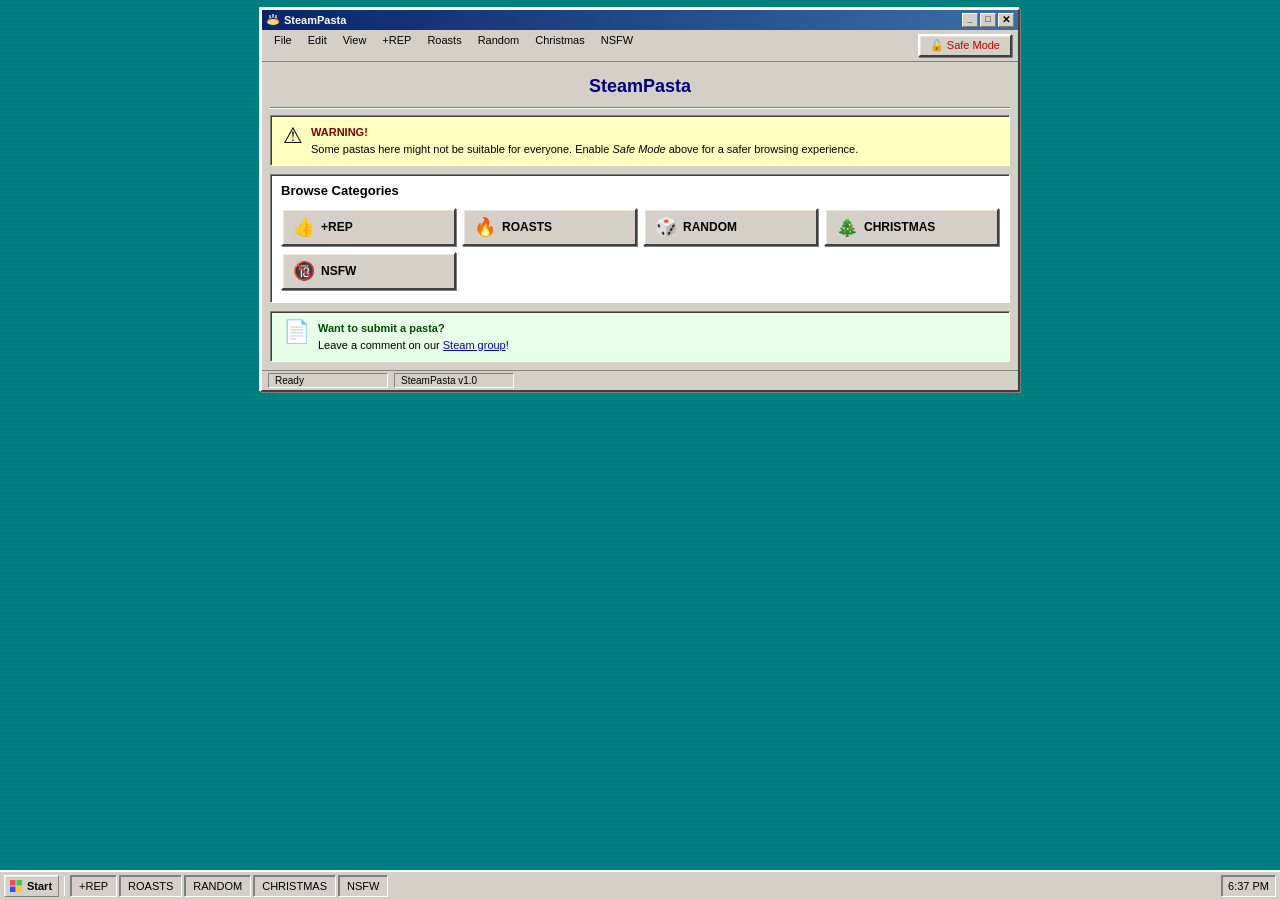
<file: index.html>
<!DOCTYPE html>
<html lang="en">
<head>
    <meta charset="UTF-8">
    <meta name="viewport" content="width=device-width, initial-scale=1.0">
    <link rel="stylesheet" href="style.css">
    <title>SteamPasta</title>
</head>
<body>

<!-- ═══════════════════════════════════════
     MAIN WINDOW
════════════════════════════════════════ -->
<div id="main-window">

    <!-- Window chrome -->
    <div class="window">

        <!-- Title bar -->
        <div class="title-bar">
            <span class="title-bar-text">
                <!-- Inline SVG "pasta bowl" icon -->
                <svg class="title-bar-icon" viewBox="0 0 14 14" fill="none" xmlns="http://www.w3.org/2000/svg">
                    <ellipse cx="7" cy="9" rx="6" ry="3" fill="#ffd080"/>
                    <path d="M1 9 Q2 5 7 4 Q12 5 13 9" stroke="#c08020" stroke-width="1" fill="none"/>
                    <line x1="4" y1="2" x2="4" y2="5" stroke="#ffffff" stroke-width="1.2"/>
                    <line x1="7" y1="1" x2="7" y2="4" stroke="#ffffff" stroke-width="1.2"/>
                    <line x1="10" y1="2" x2="10" y2="5" stroke="#ffffff" stroke-width="1.2"/>
                </svg>
                SteamPasta
            </span>
            <div class="title-bar-controls">
                <div class="tb-btn" title="Minimize">_</div>
                <div class="tb-btn" title="Maximize">&#9633;</div>
                <div class="tb-btn" title="Close" style="font-size:10px;">&#10005;</div>
            </div>
        </div>

        <!-- Menu bar -->
        <div class="menu-bar">
            <span class="menu-item">File</span>
            <span class="menu-item">Edit</span>
            <span class="menu-item">View</span>
            <a href="/pastas.html?category=%2BREP"  class="menu-item">+REP</a>
            <a href="/pastas.html?category=ROASTS"  class="menu-item">Roasts</a>
            <a href="/pastas.html?category=RANDOM"  class="menu-item">Random</a>
            <a href="/pastas.html?category=CHRISTMAS" class="menu-item">Christmas</a>
            <a href="/pastas.html?category=NSFW" id="nsfw1" class="menu-item">NSFW</a>
            <span class="menu-item" style="margin-left:auto; display:flex; gap:4px; padding-right:2px;">
                <button id="smOn"  style="color:#cc0000;" onclick="safeModeOn()">&#128275; Safe Mode</button>
                <button id="smOff" style="color:#006600;" onclick="safeModeOff()">&#128274; Safe Mode</button>
            </span>
        </div>

        <!-- Window body -->
        <div class="window-body">

            <!-- H1 -->
            <h1>SteamPasta</h1>
            <div class="win-sep"></div>

            <!-- Warning notice -->
            <div class="box-warning">
                <span class="warn-icon">&#9888;</span>
                <p>
                    <strong>WARNING!</strong><br>
                    Some pastas here might not be suitable for everyone.
                    Enable <em>Safe Mode</em> above for a safer browsing experience.
                </p>
            </div>

            <!-- Category buttons -->
            <div class="panel-sunken">
                <h2 style="margin-bottom:6px;">Browse Categories</h2>
                <div class="category-grid">

                    <a href="/pastas.html?category=%2BREP" class="category-btn">
                        <span class="category-icon">&#128077;</span>
                        +REP
                    </a>

                    <a href="/pastas.html?category=ROASTS" class="category-btn">
                        <span class="category-icon">&#128293;</span>
                        ROASTS
                    </a>

                    <a href="/pastas.html?category=RANDOM" class="category-btn">
                        <span class="category-icon">&#127922;</span>
                        RANDOM
                    </a>

                    <a href="/pastas.html?category=CHRISTMAS" class="category-btn">
                        <span class="category-icon">&#127876;</span>
                        CHRISTMAS
                    </a>

                    <a href="/pastas.html?category=NSFW" class="category-btn" id="nsfw2">
                        <span class="category-icon">&#128286;</span>
                        NSFW
                    </a>

                </div>
            </div>

            <!-- Submit box -->
            <div class="box-submit">
                <span class="submit-icon">&#128196;</span>
                <p>
                    <strong style="color:#004d00;">Want to submit a pasta?</strong><br>
                    Leave a comment on our
                    <a target="_blank" href="https://steamcommunity.com/groups/steampastalib">Steam group</a>!
                </p>
            </div>

        </div><!-- /window-body -->

        <!-- Status bar -->
        <div class="status-bar">
            <span class="status-item">Ready</span>
            <span class="status-item">SteamPasta v1.0</span>
        </div>

    </div><!-- /window -->

</div><!-- /main-window -->

<!-- ═══════════════════════════════════════
     TASKBAR
════════════════════════════════════════ -->
<div id="taskbar">
    <a href="/index.html" id="start-btn">
        <svg width="14" height="14" viewBox="0 0 14 14" xmlns="http://www.w3.org/2000/svg">
            <rect x="1" y="1" width="5.5" height="5.5" fill="#ff4444"/>
            <rect x="7.5" y="1" width="5.5" height="5.5" fill="#44cc44"/>
            <rect x="1" y="7.5" width="5.5" height="5.5" fill="#4444ff"/>
            <rect x="7.5" y="7.5" width="5.5" height="5.5" fill="#ffcc00"/>
        </svg>
        Start
    </a>
    <div class="taskbar-sep"></div>
    <a href="/pastas.html?category=%2BREP"   class="taskbar-btn">+REP</a>
    <a href="/pastas.html?category=ROASTS"   class="taskbar-btn">ROASTS</a>
    <a href="/pastas.html?category=RANDOM"   class="taskbar-btn">RANDOM</a>
    <a href="/pastas.html?category=CHRISTMAS" class="taskbar-btn">CHRISTMAS</a>
    <a href="/pastas.html?category=NSFW"     class="taskbar-btn">NSFW</a>
    <span id="taskbar-clock">12:00 PM</span>
</div>

<script src="scripts/safemode.js"></script>
<script>
    // Live clock in taskbar
    function updateClock() {
        const now = new Date();
        let h = now.getHours(), m = now.getMinutes();
        const ampm = h >= 12 ? 'PM' : 'AM';
        h = h % 12 || 12;
        document.getElementById('taskbar-clock').textContent =
            h + ':' + String(m).padStart(2, '0') + ' ' + ampm;
    }
    updateClock();
    setInterval(updateClock, 1000);
</script>

</body>
</html>
</file>
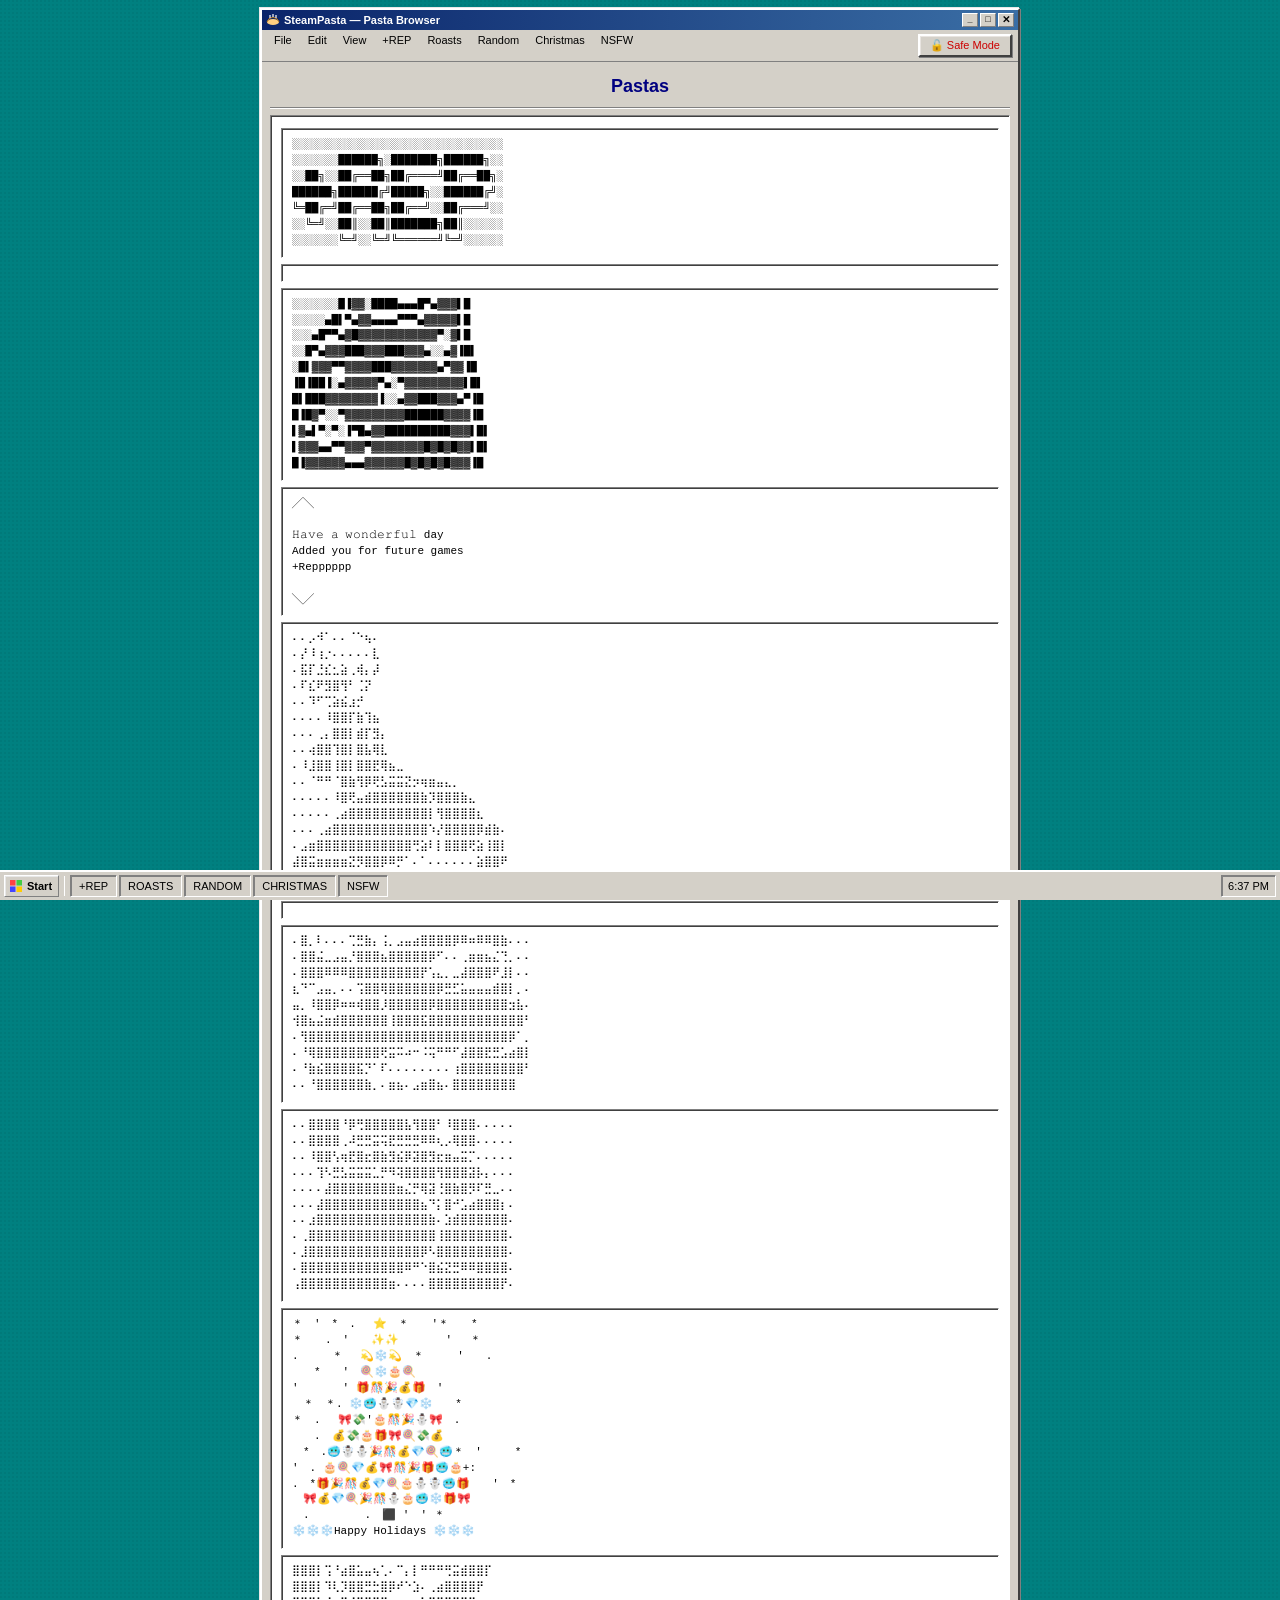
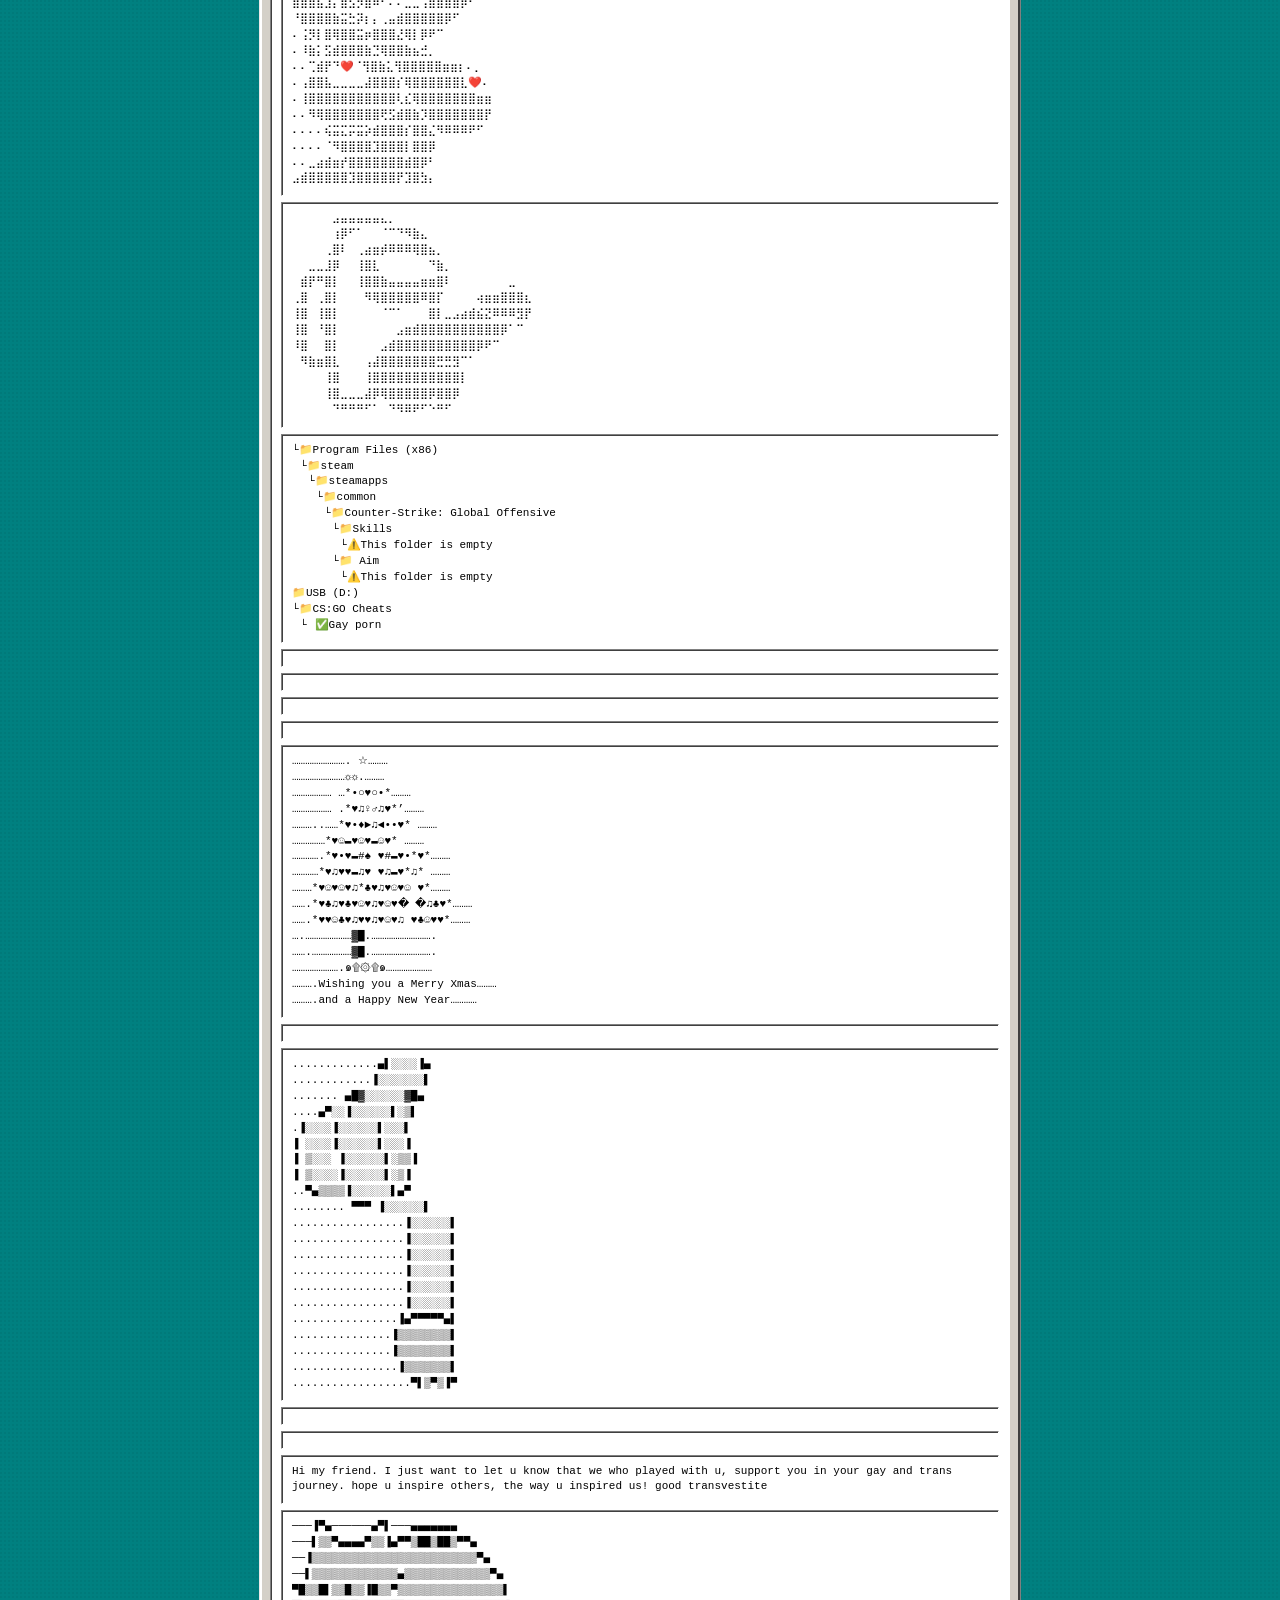
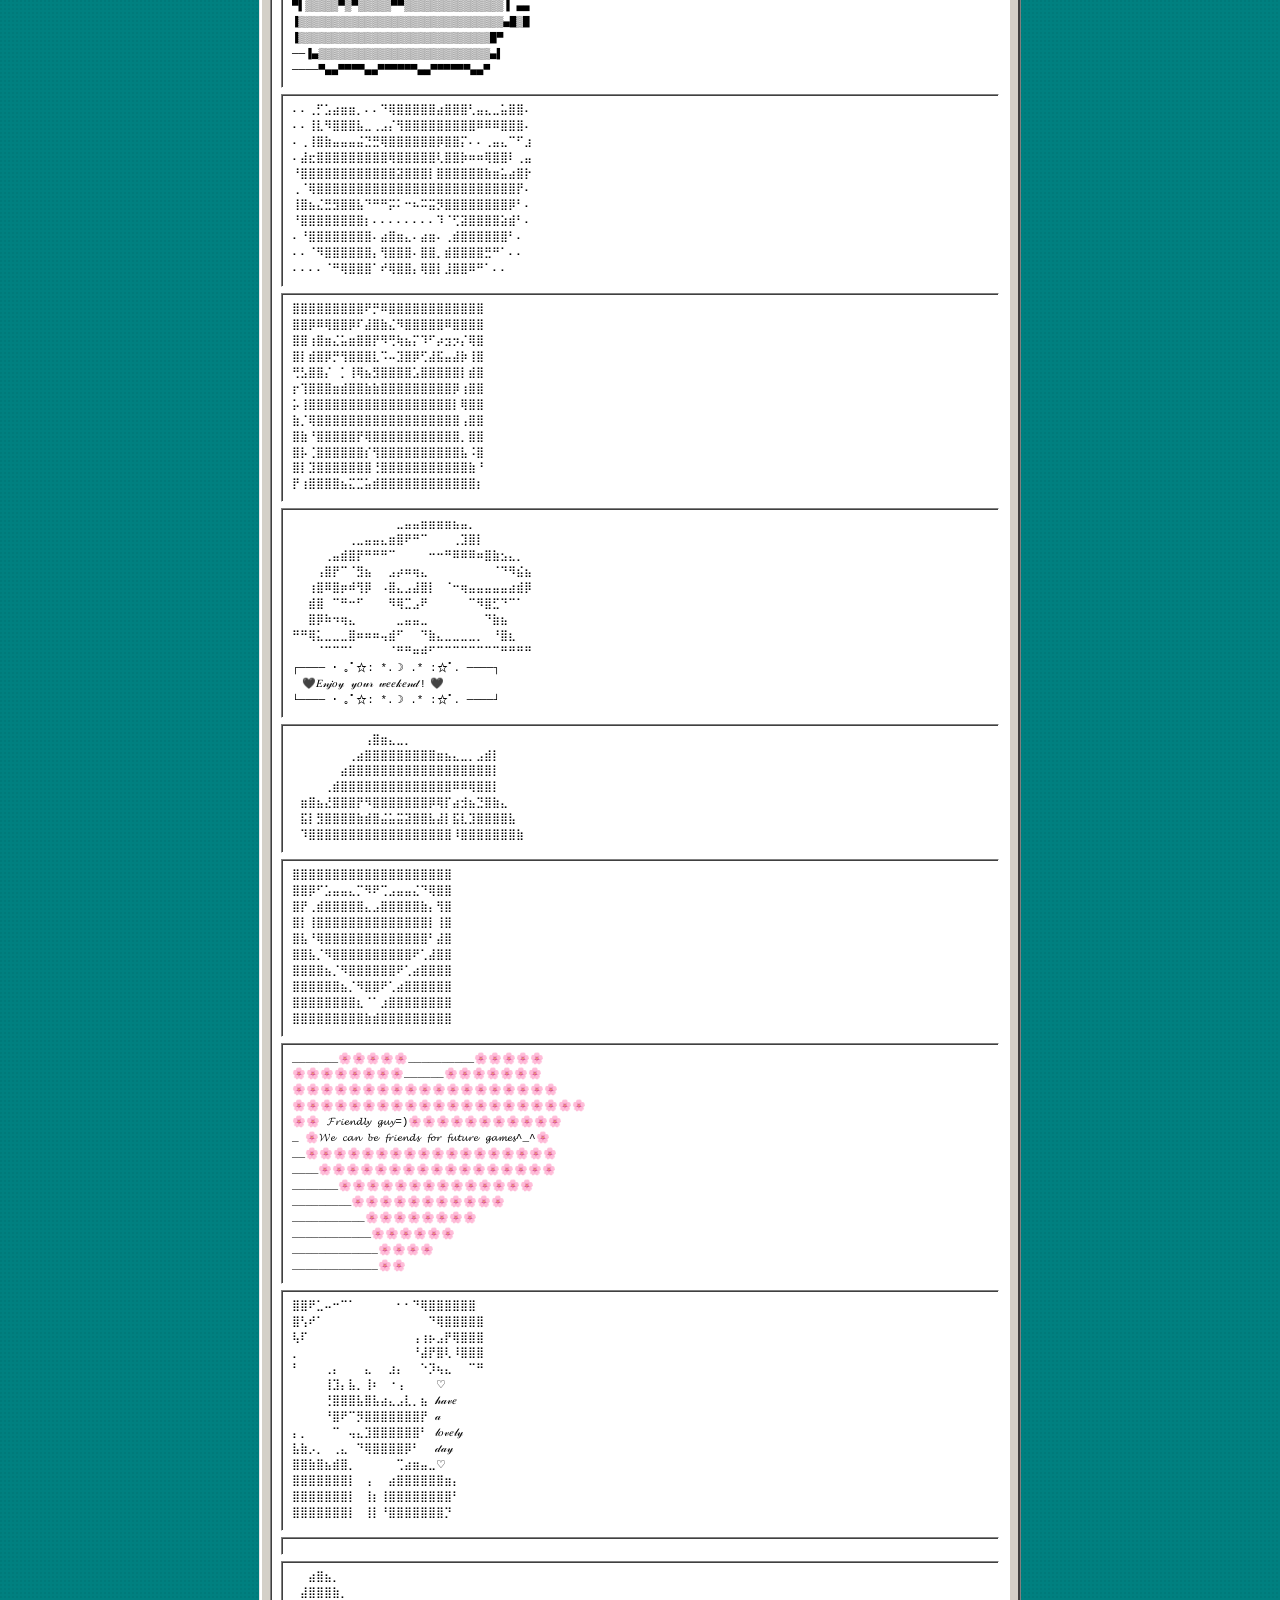
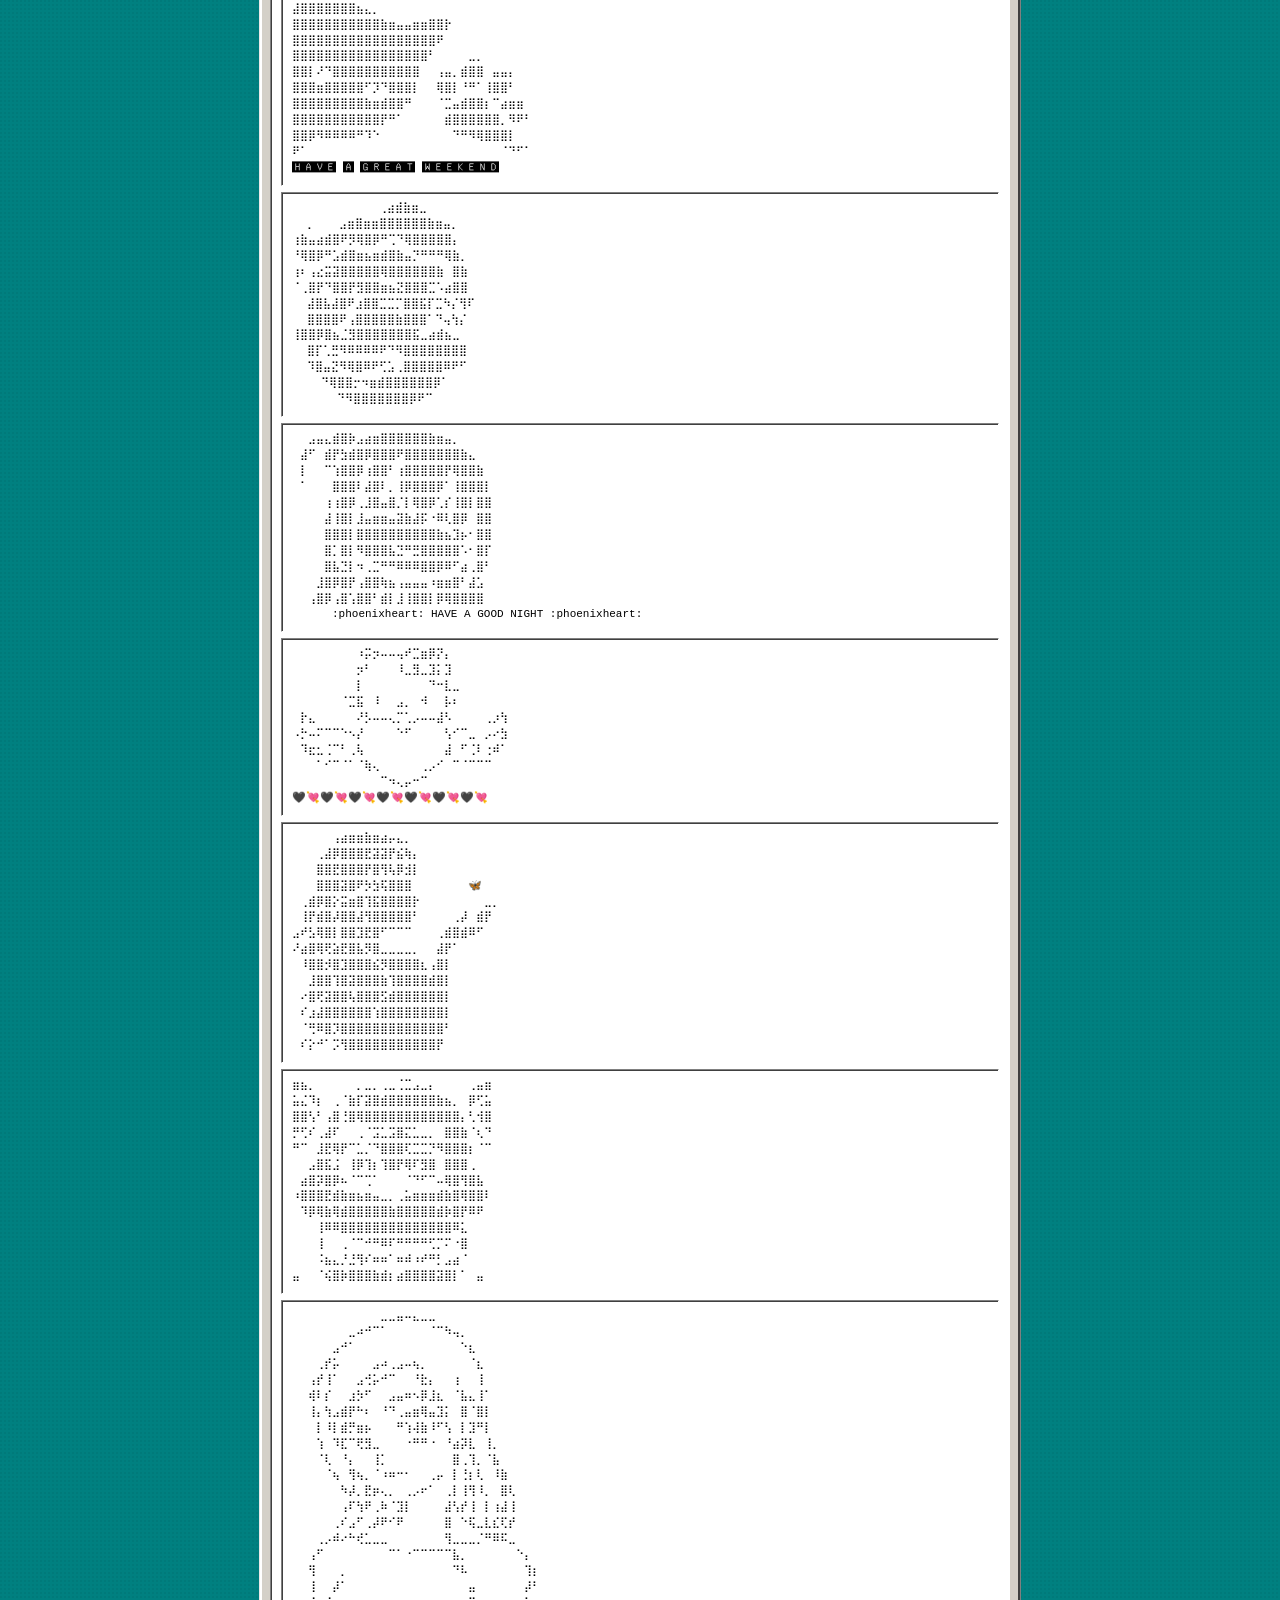
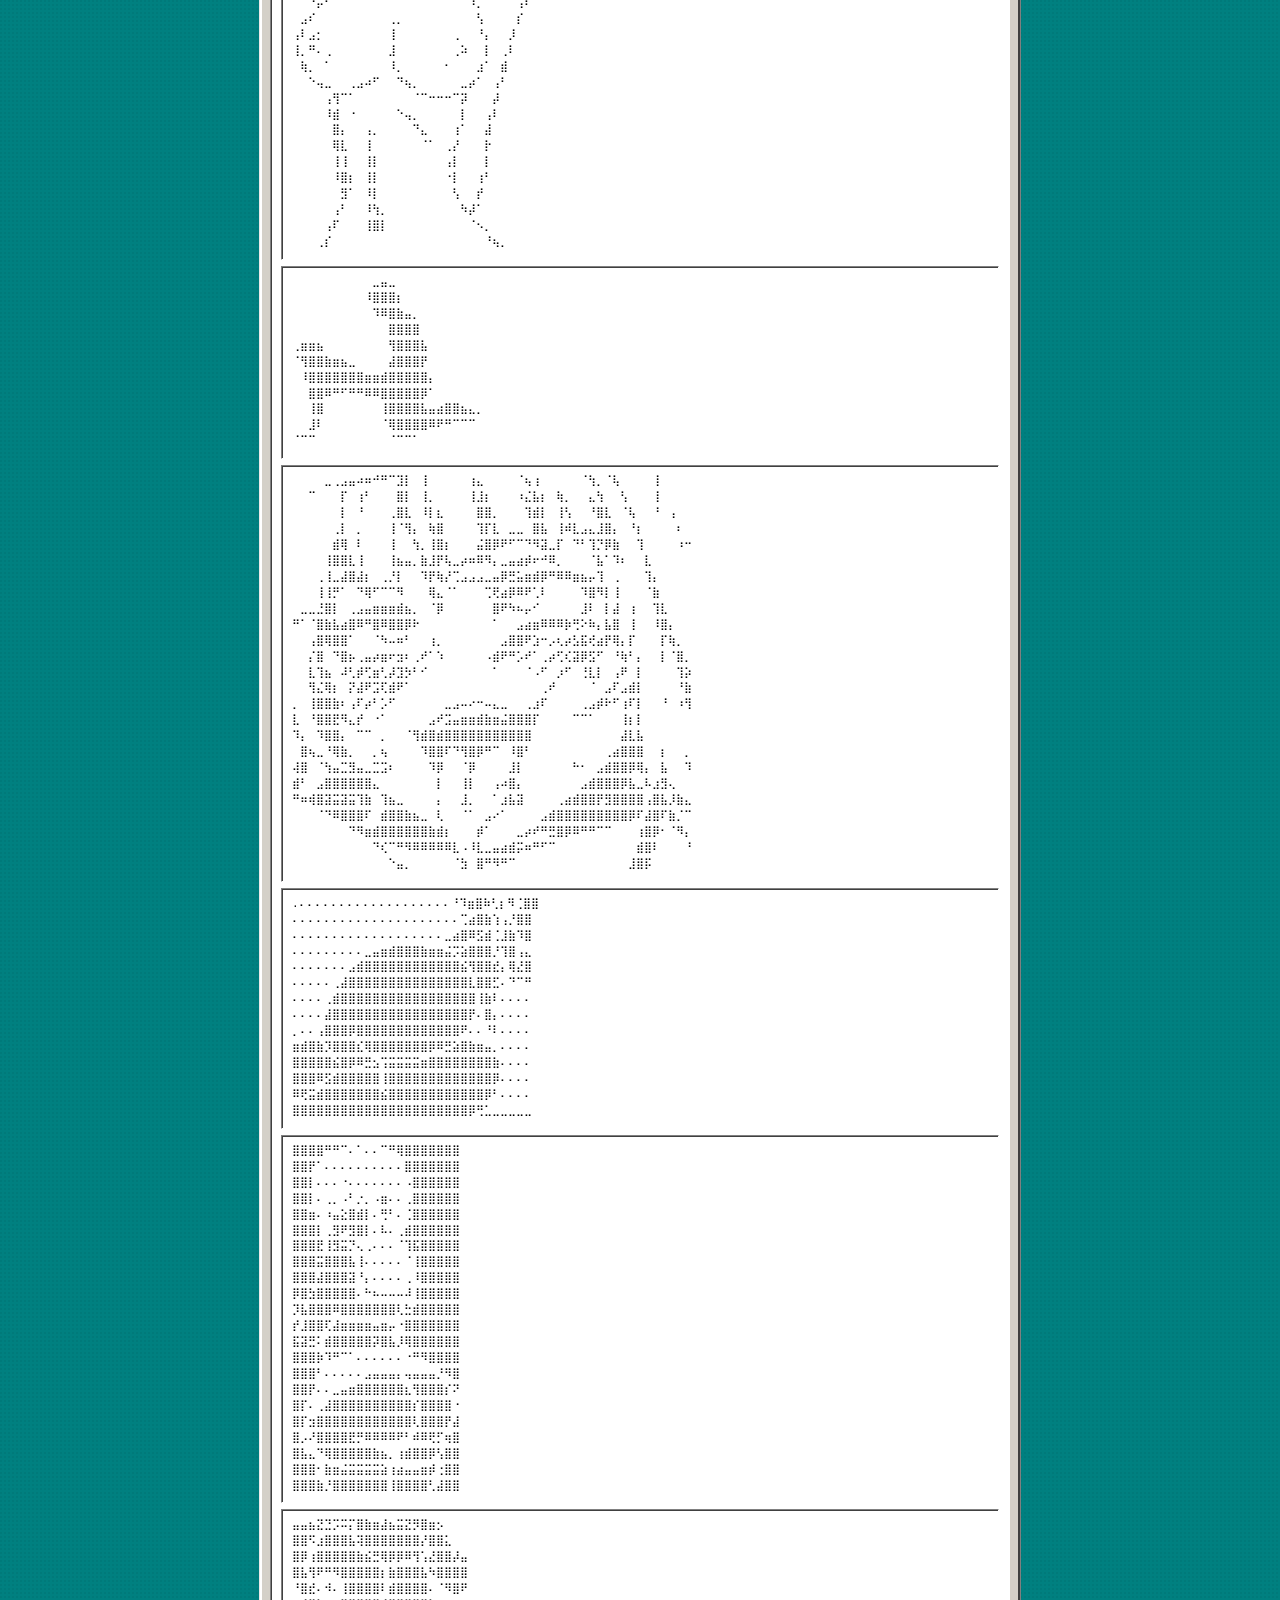
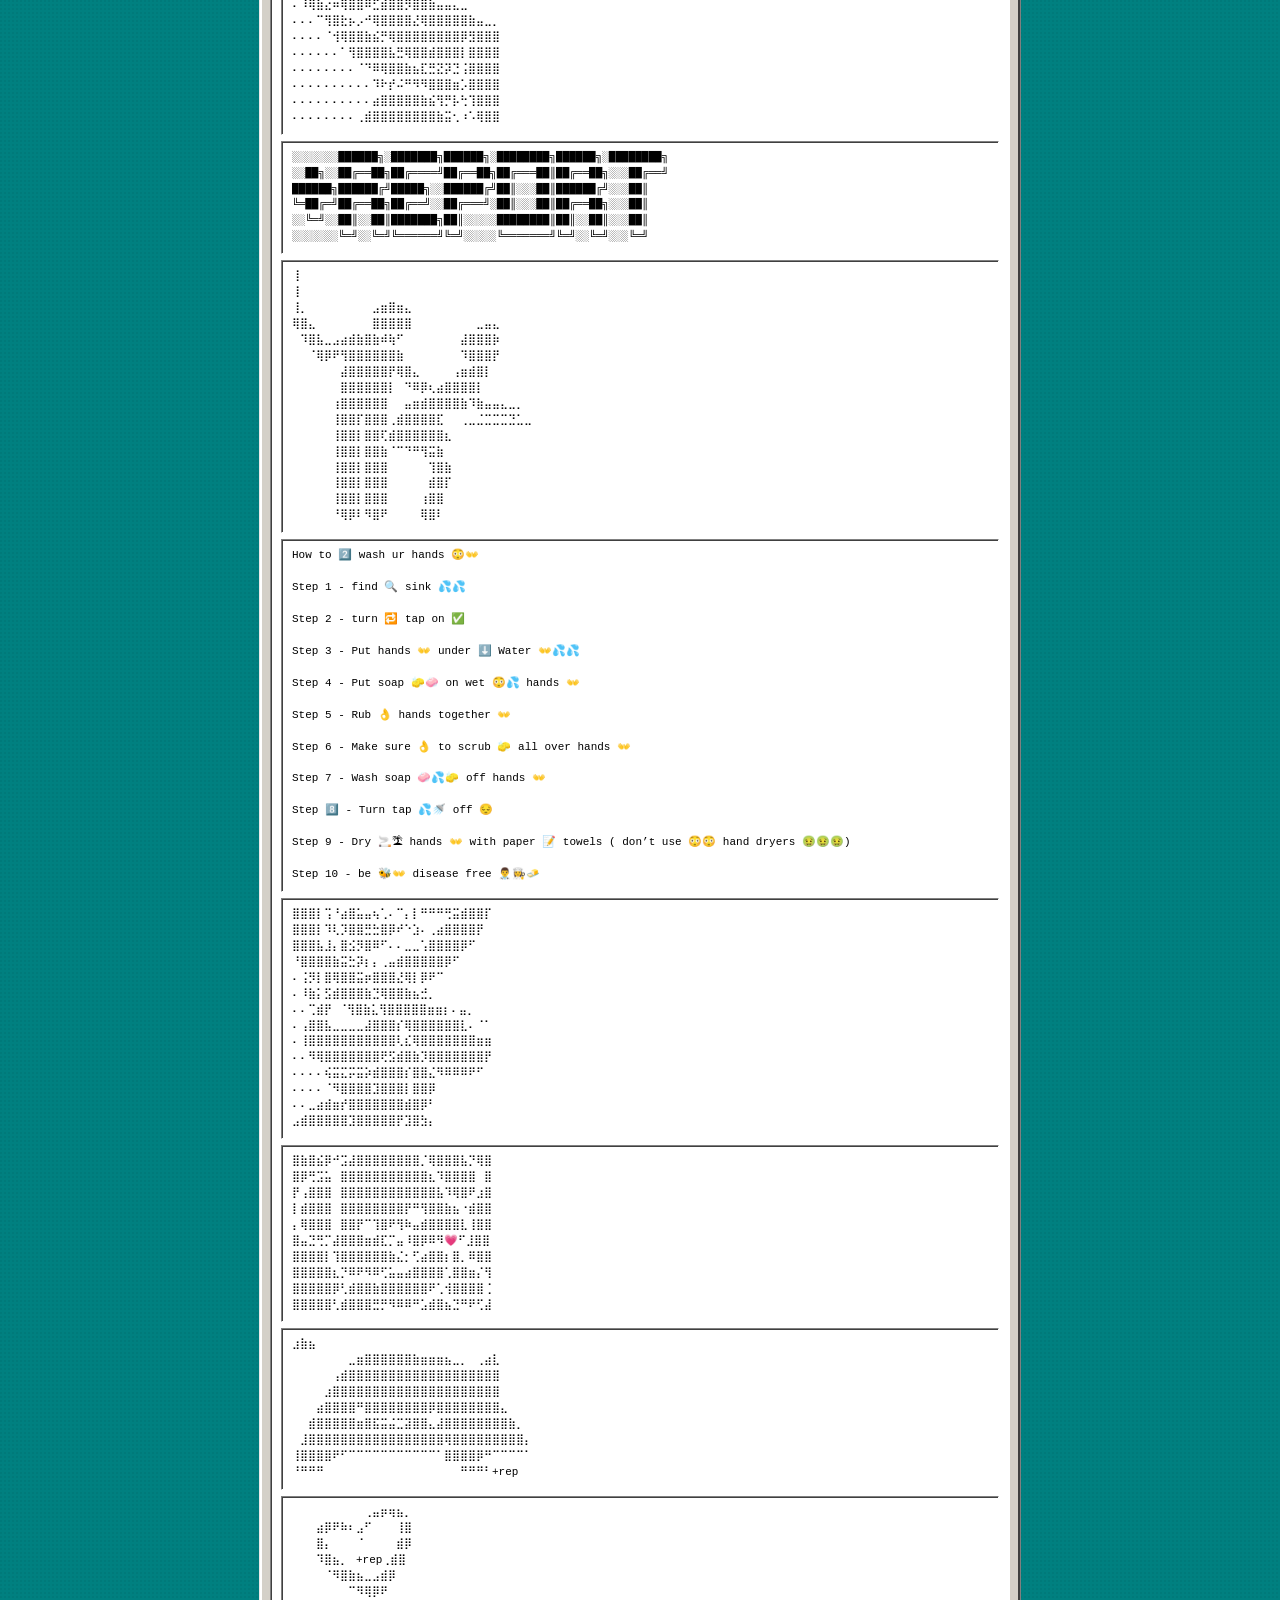
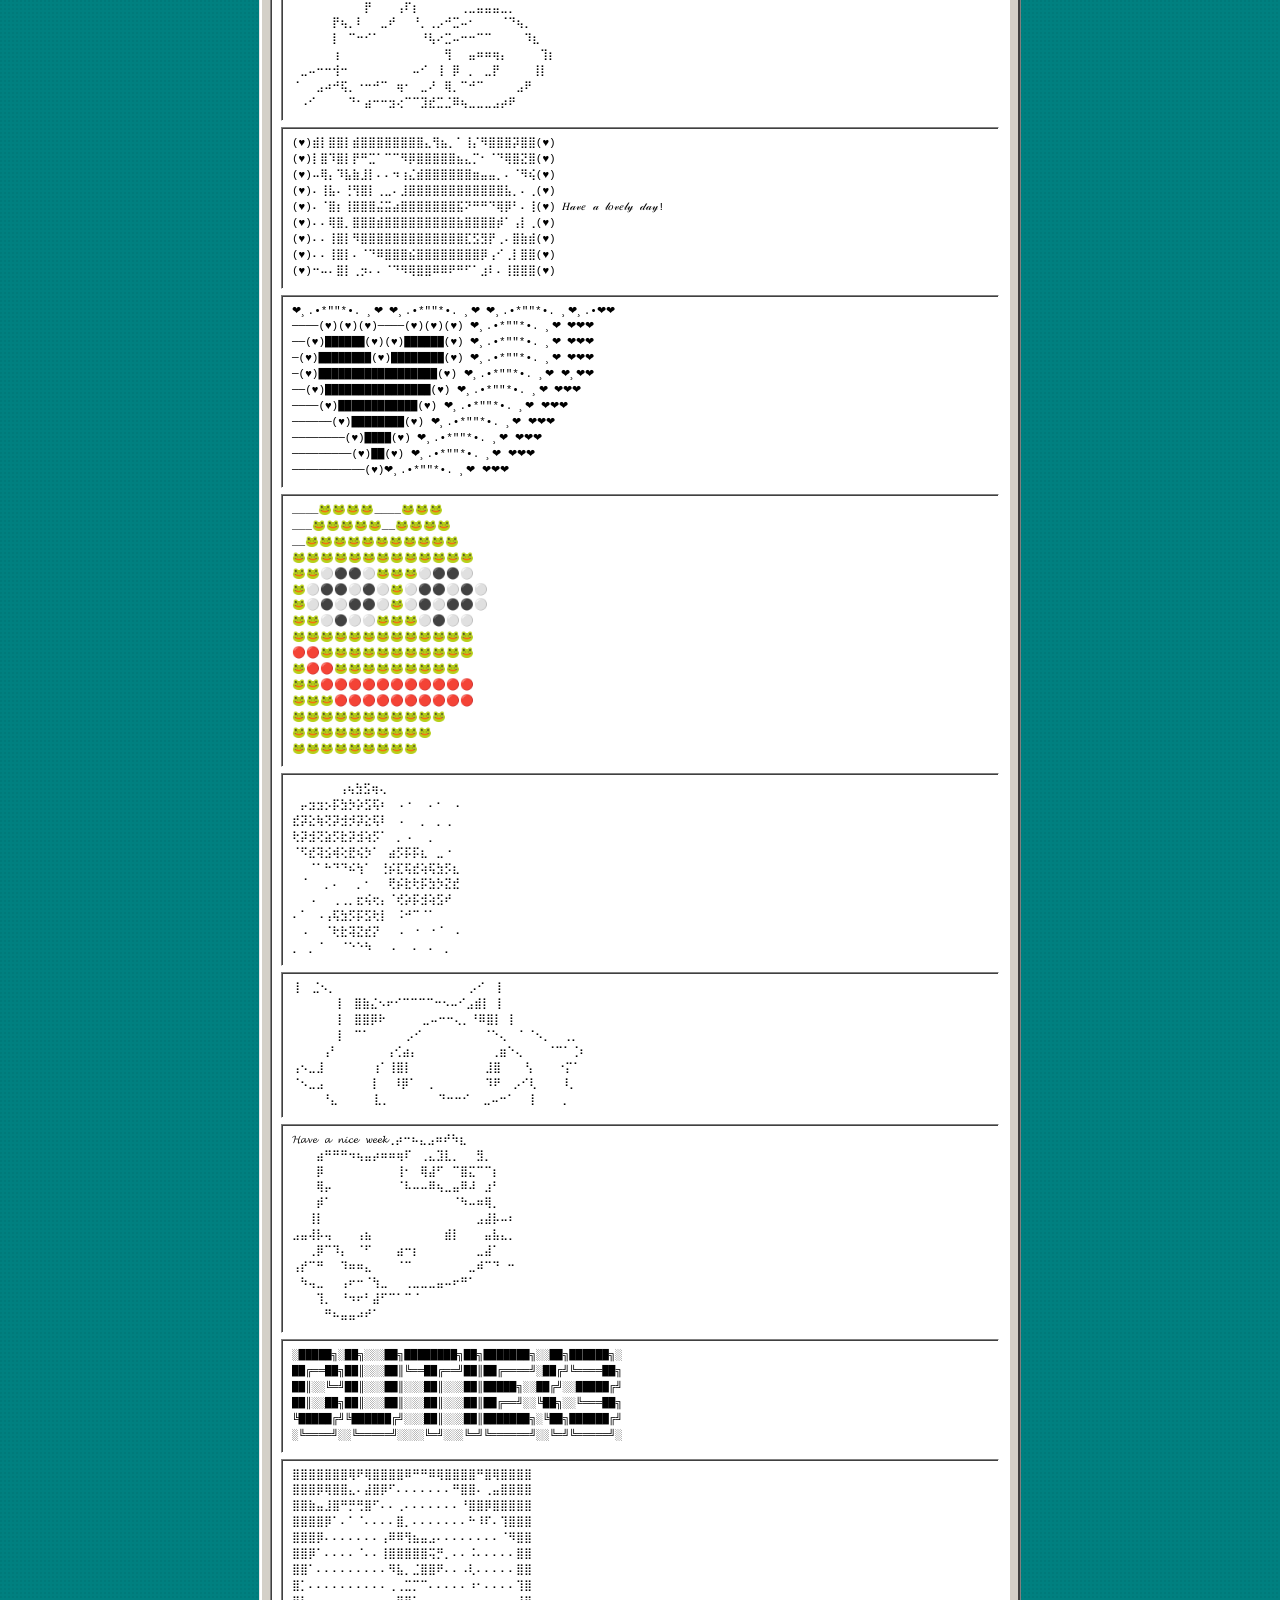
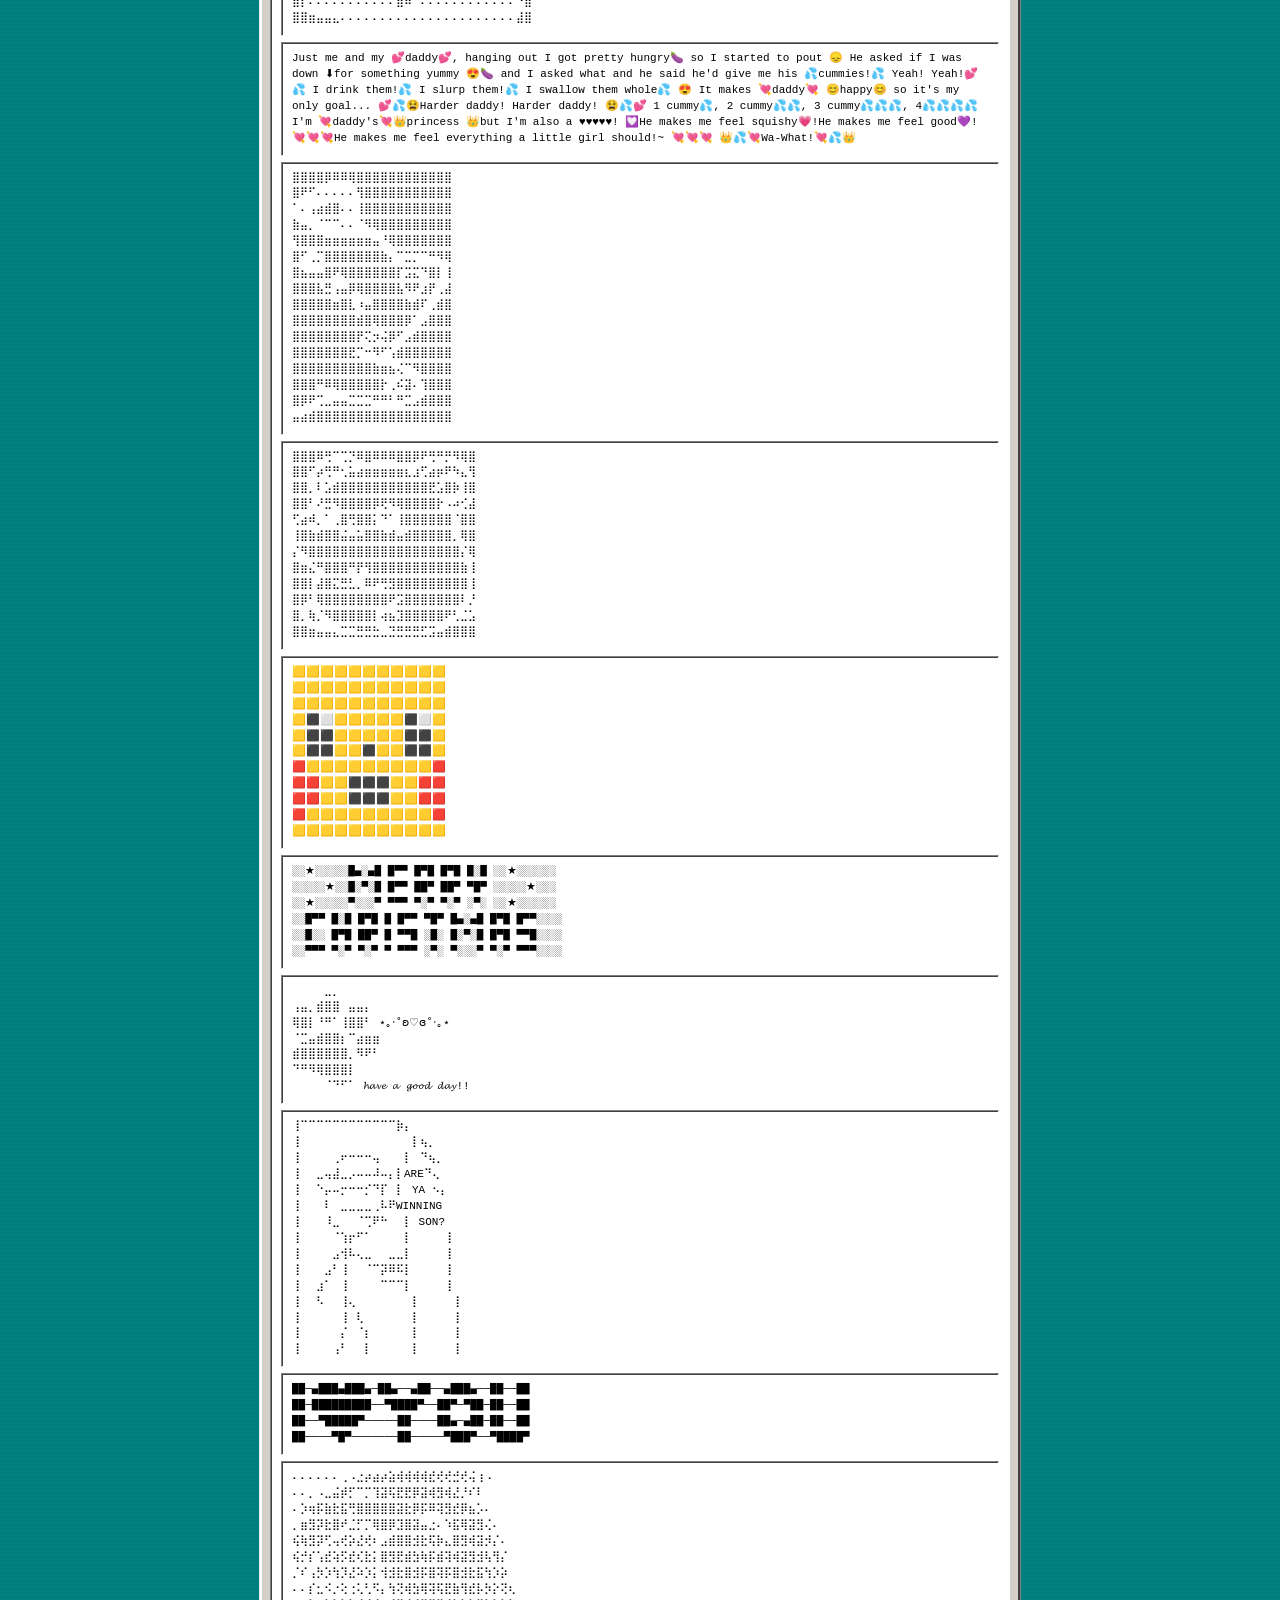
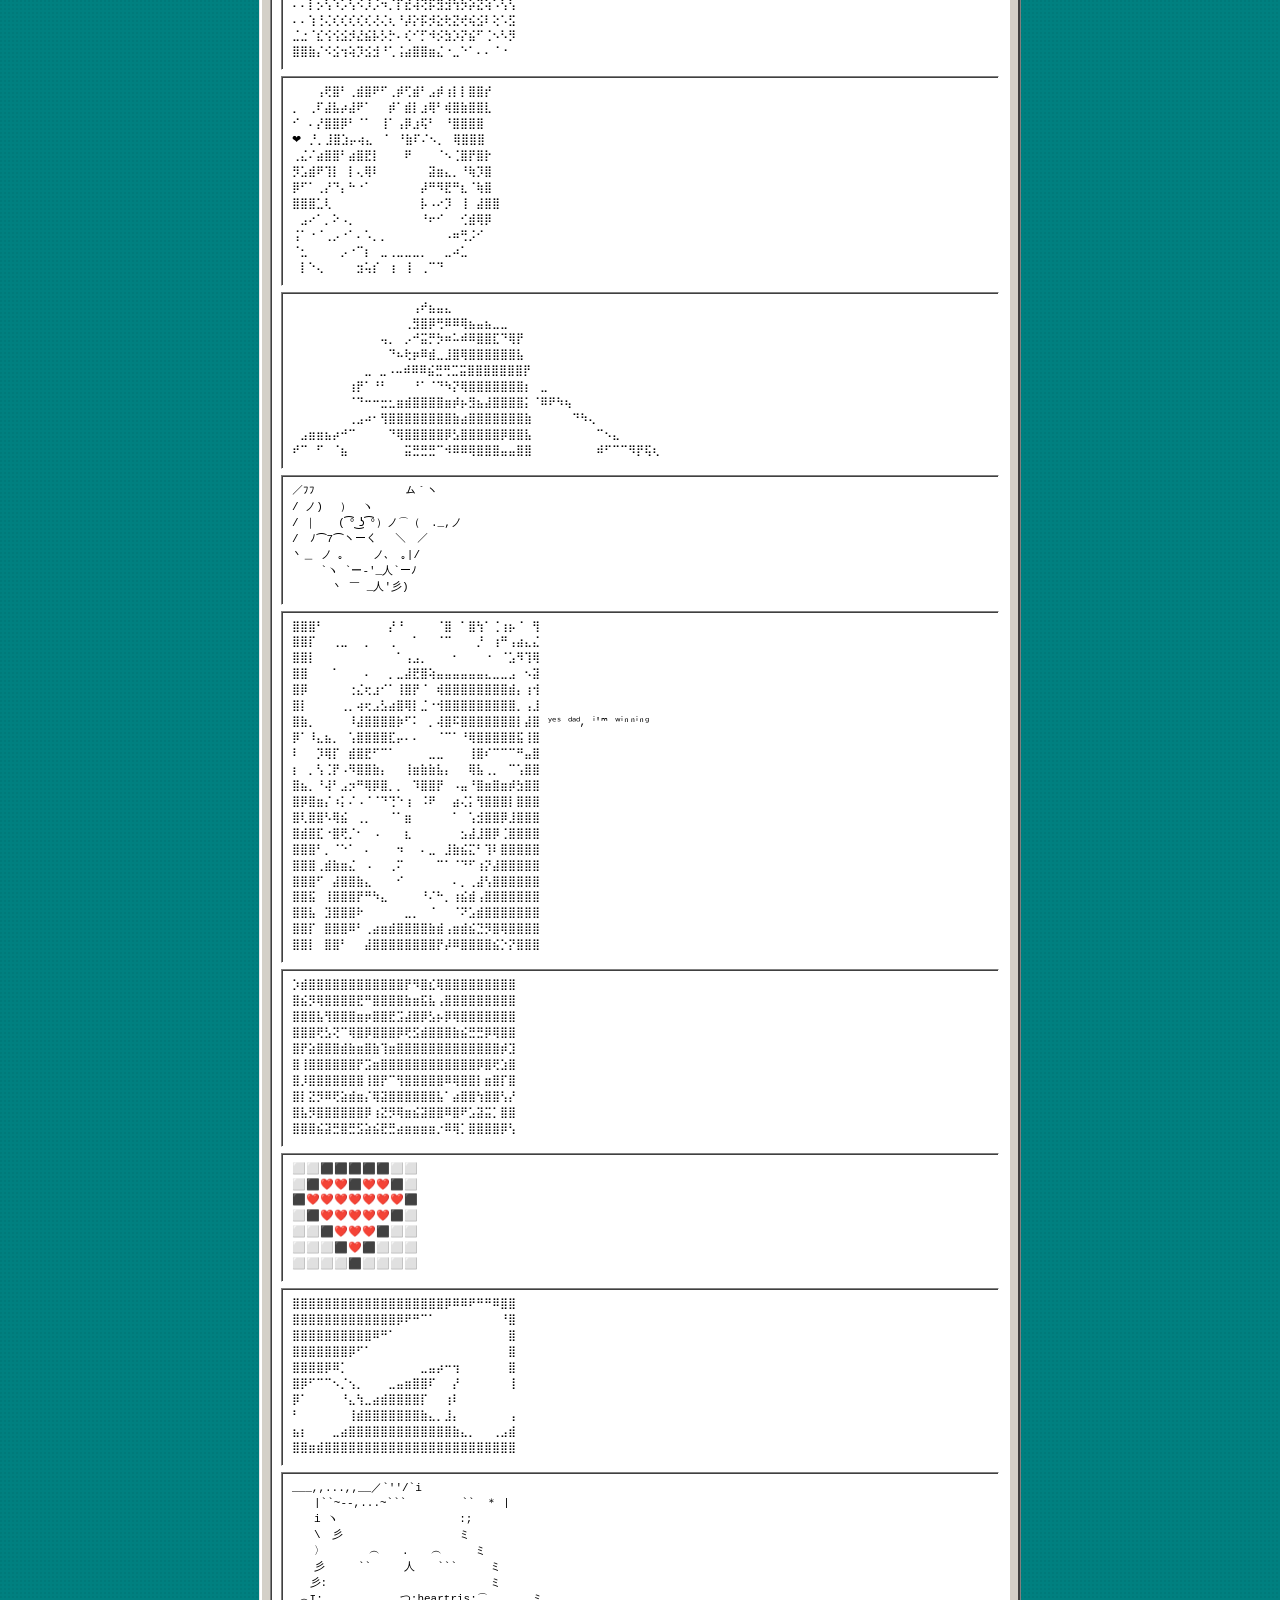
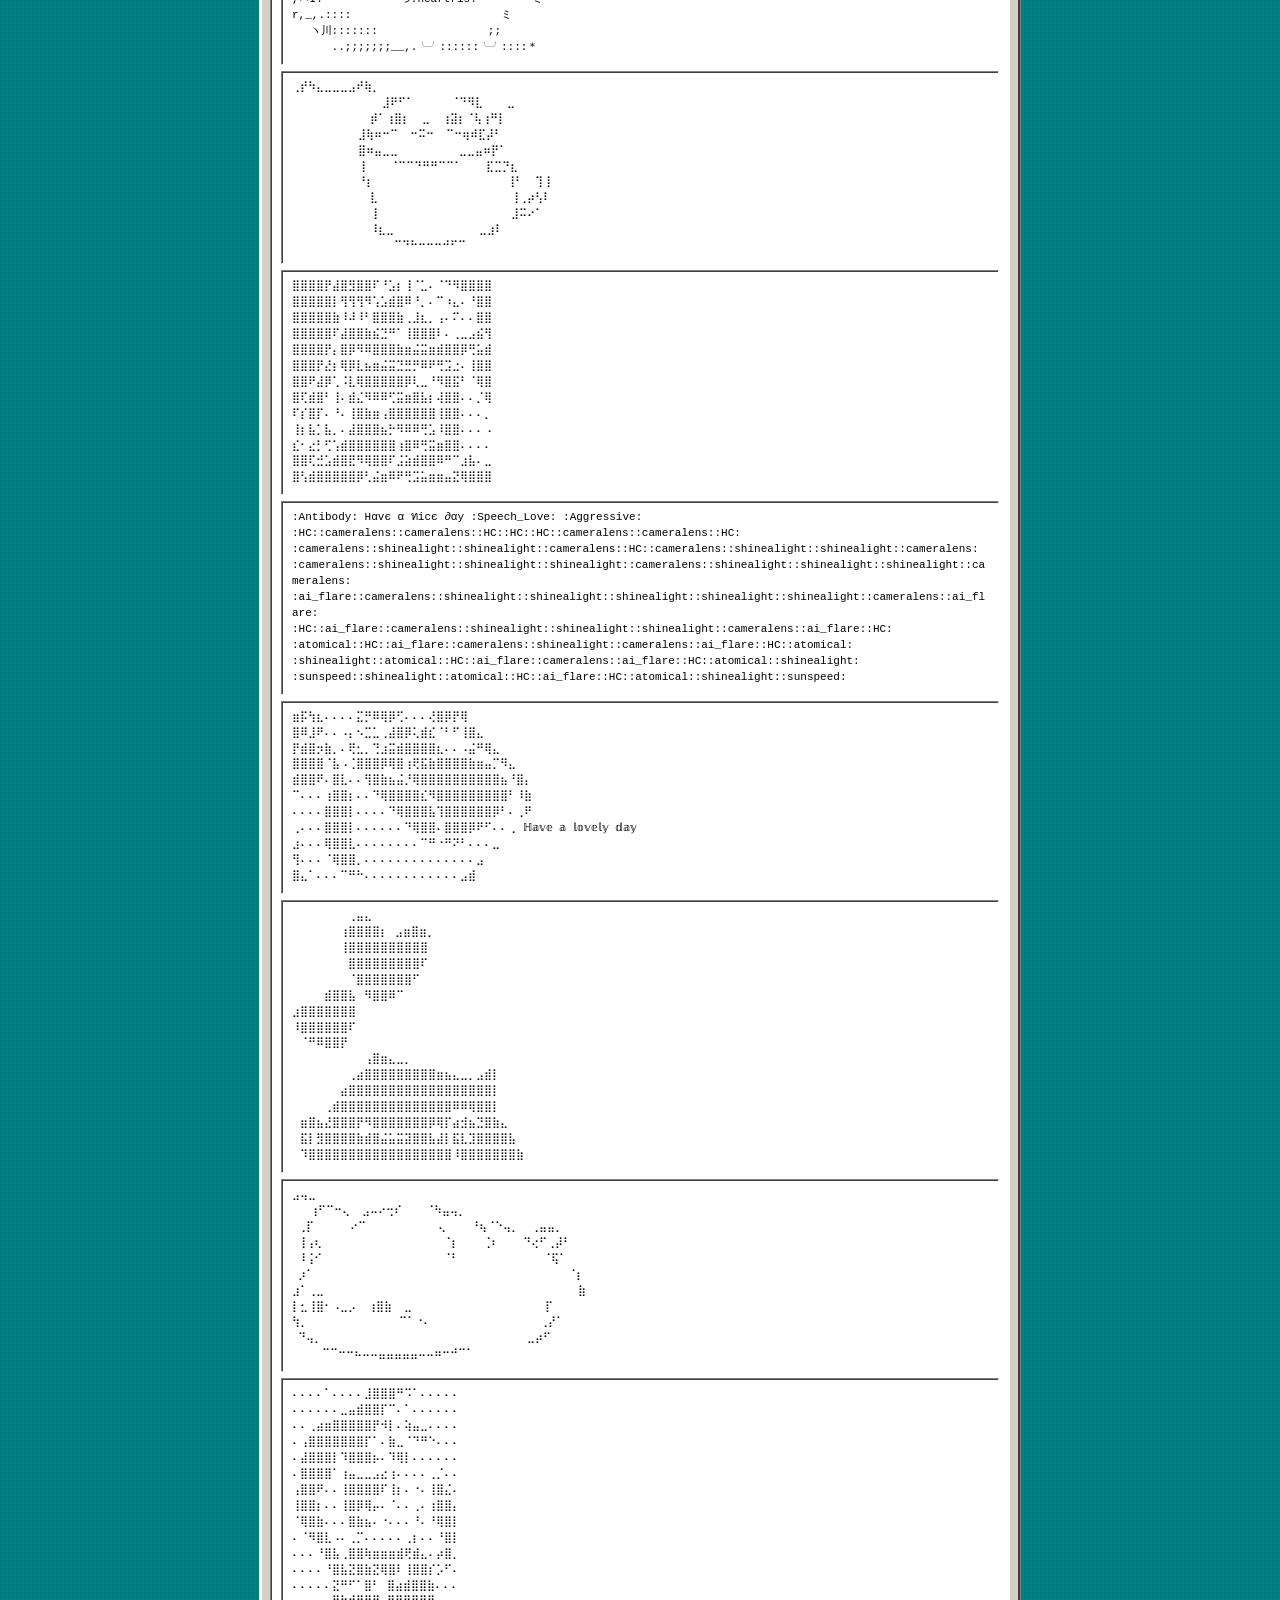
<file: pastas.html>
<!DOCTYPE html>
<html lang="en">
<head>
    <meta charset="UTF-8">
    <meta name="viewport" content="width=device-width, initial-scale=1.0">
    <link rel="stylesheet" href="style.css">
    <title>SteamPasta</title>
</head>
<body>

<!-- ═══════════════════════════════════════
     MAIN WINDOW
════════════════════════════════════════ -->
<div id="main-window">

    <div class="window">

        <!-- Title bar -->
        <div class="title-bar">
            <span class="title-bar-text">
                <svg class="title-bar-icon" viewBox="0 0 14 14" fill="none" xmlns="http://www.w3.org/2000/svg">
                    <ellipse cx="7" cy="9" rx="6" ry="3" fill="#ffd080"/>
                    <path d="M1 9 Q2 5 7 4 Q12 5 13 9" stroke="#c08020" stroke-width="1" fill="none"/>
                    <line x1="4" y1="2" x2="4" y2="5" stroke="#ffffff" stroke-width="1.2"/>
                    <line x1="7" y1="1" x2="7" y2="4" stroke="#ffffff" stroke-width="1.2"/>
                    <line x1="10" y1="2" x2="10" y2="5" stroke="#ffffff" stroke-width="1.2"/>
                </svg>
                SteamPasta — Pasta Browser
            </span>
            <div class="title-bar-controls">
                <div class="tb-btn" title="Minimize">_</div>
                <div class="tb-btn" title="Maximize">&#9633;</div>
                <a href="/index.html" class="tb-btn" title="Close" style="font-size:10px; text-decoration:none; color:#000;">&#10005;</a>
            </div>
        </div>

        <!-- Menu bar -->
        <div class="menu-bar">
            <span class="menu-item">File</span>
            <span class="menu-item">Edit</span>
            <span class="menu-item">View</span>
            <a href="/pastas.html?category=%2BREP"    class="menu-item">+REP</a>
            <a href="/pastas.html?category=ROASTS"    class="menu-item">Roasts</a>
            <a href="/pastas.html?category=RANDOM"    class="menu-item">Random</a>
            <a href="/pastas.html?category=CHRISTMAS" class="menu-item">Christmas</a>
            <a href="/pastas.html?category=NSFW" id="nsfw1" class="menu-item">NSFW</a>
            <span class="menu-item" style="margin-left:auto; display:flex; gap:4px; padding-right:2px;">
                <button id="smOn"  style="color:#cc0000;" onclick="safeModeOn()">&#128275; Safe Mode</button>
                <button id="smOff" style="color:#006600;" onclick="safeModeOff()">&#128274; Safe Mode</button>
            </span>
        </div>

        <!-- Window body -->
        <div class="window-body">
            <h1 id="page-title">Pastas</h1>
            <div class="win-sep"></div>

            <!-- Pasta list -->
            <div class="panel-sunken">
                <div id="container"></div>
            </div>

        </div>

        <!-- Status bar -->
        <div class="status-bar">
            <span class="status-item" id="status-text">Loading pastas...</span>
            <span class="status-item">SteamPasta v1.0</span>
        </div>

    </div><!-- /window -->

</div><!-- /main-window -->

<!-- ═══════════════════════════════════════
     TASKBAR
════════════════════════════════════════ -->
<div id="taskbar">
    <a href="/index.html" id="start-btn">
        <svg width="14" height="14" viewBox="0 0 14 14" xmlns="http://www.w3.org/2000/svg">
            <rect x="1" y="1" width="5.5" height="5.5" fill="#ff4444"/>
            <rect x="7.5" y="1" width="5.5" height="5.5" fill="#44cc44"/>
            <rect x="1" y="7.5" width="5.5" height="5.5" fill="#4444ff"/>
            <rect x="7.5" y="7.5" width="5.5" height="5.5" fill="#ffcc00"/>
        </svg>
        Start
    </a>
    <div class="taskbar-sep"></div>
    <a href="/pastas.html?category=%2BREP"   class="taskbar-btn">+REP</a>
    <a href="/pastas.html?category=ROASTS"   class="taskbar-btn">ROASTS</a>
    <a href="/pastas.html?category=RANDOM"   class="taskbar-btn">RANDOM</a>
    <a href="/pastas.html?category=CHRISTMAS" class="taskbar-btn">CHRISTMAS</a>
    <a href="/pastas.html?category=NSFW"     class="taskbar-btn">NSFW</a>
    <span id="taskbar-clock">12:00 PM</span>
</div>

<script src="scripts/safemode.js"></script>
<script src="app.js"></script>
<script>
    // Set page title from category param
    const _params = new URLSearchParams(window.location.search);
    const _cat = _params.get('category');
    if (_cat) {
        document.getElementById('page-title').textContent = decodeURIComponent(_cat) + ' Pastas';
        document.title = 'SteamPasta — ' + decodeURIComponent(_cat);
    }

    // Live clock
    function updateClock() {
        const now = new Date();
        let h = now.getHours(), m = now.getMinutes();
        const ampm = h >= 12 ? 'PM' : 'AM';
        h = h % 12 || 12;
        document.getElementById('taskbar-clock').textContent =
            h + ':' + String(m).padStart(2, '0') + ' ' + ampm;
    }
    updateClock();
    setInterval(updateClock, 1000);
</script>

</body>
</html>
</file>
<file: style.css>
/* =============================================
   SteamPasta — Windows 2000 / Classic Windows Theme
   ============================================= */

*, *::before, *::after {
    box-sizing: border-box;
    margin: 0;
    padding: 0;
}

body {
    background-color: #008080; /* Classic Win2k teal desktop */
    background-image: url("data:image/svg+xml,%3Csvg width='4' height='4' viewBox='0 0 4 4' xmlns='http://www.w3.org/2000/svg'%3E%3Crect x='0' y='0' width='2' height='2' fill='%23007070' opacity='0.4'/%3E%3C/svg%3E");
    font-family: "Tahoma", "MS Sans Serif", "Arial", sans-serif;
    font-size: 11px;
    color: #000000;
    min-height: 100vh;
    padding: 8px;
}

/* ── Taskbar / Navbar ── */
#taskbar {
    position: fixed;
    bottom: 0;
    left: 0;
    right: 0;
    height: 30px;
    background: #d4d0c8;
    border-top: 1px solid #ffffff;
    box-shadow: inset 0 1px 0 #ffffff;
    display: flex;
    align-items: center;
    padding: 0 4px;
    gap: 2px;
    z-index: 999;
}

#start-btn {
    height: 22px;
    padding: 0 6px 0 4px;
    background: #d4d0c8;
    border-top: 1px solid #ffffff;
    border-left: 1px solid #ffffff;
    border-bottom: 1px solid #808080;
    border-right: 1px solid #808080;
    box-shadow: inset 1px 1px 0 #e8e8e8;
    font-family: "Tahoma", sans-serif;
    font-size: 11px;
    font-weight: bold;
    cursor: pointer;
    display: flex;
    align-items: center;
    gap: 4px;
    text-decoration: none;
    color: #000;
}

#start-btn:active {
    border-top: 1px solid #808080;
    border-left: 1px solid #808080;
    border-bottom: 1px solid #ffffff;
    border-right: 1px solid #ffffff;
    box-shadow: none;
}

.taskbar-btn {
    height: 22px;
    padding: 0 8px;
    background: #d4d0c8;
    border-top: 1px solid #808080;
    border-left: 1px solid #808080;
    border-bottom: 1px solid #ffffff;
    border-right: 1px solid #ffffff;
    box-shadow: inset 1px 1px 0 #808080;
    font-family: "Tahoma", sans-serif;
    font-size: 11px;
    cursor: pointer;
    text-decoration: none;
    color: #000;
    display: flex;
    align-items: center;
    white-space: nowrap;
}

.taskbar-btn:hover {
    background: #c8c4bc;
}

.taskbar-sep {
    width: 1px;
    height: 20px;
    background: #808080;
    margin: 0 3px;
    border-right: 1px solid #ffffff;
}

#taskbar-clock {
    margin-left: auto;
    height: 22px;
    padding: 0 6px;
    border-top: 1px solid #808080;
    border-left: 1px solid #808080;
    border-bottom: 1px solid #ffffff;
    border-right: 1px solid #ffffff;
    box-shadow: inset 1px 1px 0 #808080;
    display: flex;
    align-items: center;
    font-size: 11px;
    min-width: 55px;
    justify-content: center;
}

/* ── Main Window ── */
#main-window {
    max-width: 760px;
    margin: 0 auto 40px auto;
}

/* Window chrome */
.window {
    background: #d4d0c8;
    border-top: 2px solid #ffffff;
    border-left: 2px solid #ffffff;
    border-bottom: 2px solid #404040;
    border-right: 2px solid #404040;
    box-shadow: 1px 1px 0 #808080, -1px -1px 0 #e8e8e8;
    margin-bottom: 12px;
}

/* Title bar */
.title-bar {
    background: linear-gradient(to right, #0a246a, #3a6ea5);
    height: 20px;
    display: flex;
    align-items: center;
    justify-content: space-between;
    padding: 0 4px;
    user-select: none;
}

.title-bar-text {
    color: #ffffff;
    font-size: 11px;
    font-weight: bold;
    display: flex;
    align-items: center;
    gap: 4px;
}

.title-bar-icon {
    width: 14px;
    height: 14px;
    display: inline-block;
}

.title-bar-controls {
    display: flex;
    gap: 2px;
}

.tb-btn {
    width: 16px;
    height: 14px;
    background: #d4d0c8;
    border-top: 1px solid #ffffff;
    border-left: 1px solid #ffffff;
    border-bottom: 1px solid #808080;
    border-right: 1px solid #808080;
    font-size: 9px;
    line-height: 1;
    text-align: center;
    cursor: pointer;
    color: #000;
    font-weight: bold;
    display: flex;
    align-items: center;
    justify-content: center;
    padding-bottom: 1px;
}

.tb-btn:active {
    border-top: 1px solid #808080;
    border-left: 1px solid #808080;
    border-bottom: 1px solid #ffffff;
    border-right: 1px solid #ffffff;
}

/* Menu bar */
.menu-bar {
    background: #d4d0c8;
    padding: 2px 4px;
    border-bottom: 1px solid #808080;
    display: flex;
    gap: 0;
}

.menu-item {
    padding: 2px 8px;
    font-size: 11px;
    cursor: pointer;
    text-decoration: none;
    color: #000;
}

.menu-item:hover {
    background: #0a246a;
    color: #fff;
}

/* Window body */
.window-body {
    padding: 8px;
}

/* ── H1 Title ── */
h1 {
    font-size: 18px;
    font-weight: bold;
    color: #000080;
    text-align: center;
    padding: 6px 0 4px;
    font-family: "Tahoma", sans-serif;
}

h2 {
    font-size: 13px;
    font-weight: bold;
    font-family: "Tahoma", sans-serif;
}

/* ── Inset / sunken panel ── */
.panel-sunken {
    background: #ffffff;
    border-top: 1px solid #808080;
    border-left: 1px solid #808080;
    border-bottom: 1px solid #ffffff;
    border-right: 1px solid #ffffff;
    box-shadow: inset 1px 1px 0 #404040;
    padding: 8px 10px;
    margin-bottom: 8px;
}

/* ── Warning box ── */
.box-warning {
    background: #ffffc0;
    border-top: 1px solid #808080;
    border-left: 1px solid #808080;
    border-bottom: 1px solid #ffffff;
    border-right: 1px solid #ffffff;
    box-shadow: inset 1px 1px 0 #404040;
    padding: 8px 12px;
    margin-bottom: 8px;
    display: flex;
    align-items: flex-start;
    gap: 8px;
}

.box-warning .warn-icon {
    font-size: 22px;
    line-height: 1;
    flex-shrink: 0;
    margin-top: 1px;
}

.box-warning p {
    font-size: 11px;
    line-height: 1.5;
}

.box-warning strong {
    color: #800000;
}

/* ── Submit box ── */
.box-submit {
    background: #e8ffe8;
    border-top: 1px solid #808080;
    border-left: 1px solid #808080;
    border-bottom: 1px solid #ffffff;
    border-right: 1px solid #ffffff;
    box-shadow: inset 1px 1px 0 #404040;
    padding: 8px 12px;
    margin-top: 8px;
    display: flex;
    align-items: flex-start;
    gap: 8px;
}

.box-submit .submit-icon {
    font-size: 22px;
    line-height: 1;
    flex-shrink: 0;
    margin-top: 1px;
}

.box-submit p {
    font-size: 11px;
    line-height: 1.5;
}

/* ── Category Grid ── */
.category-grid {
    display: grid;
    grid-template-columns: repeat(auto-fill, minmax(160px, 1fr));
    gap: 6px;
    padding: 4px 0;
}

.category-btn {
    display: flex;
    align-items: center;
    gap: 6px;
    padding: 6px 10px;
    text-decoration: none;
    color: #000000;

    background: #d4d0c8;
    border-top: 2px solid #ffffff;
    border-left: 2px solid #ffffff;
    border-bottom: 2px solid #404040;
    border-right: 2px solid #404040;
    box-shadow: inset 1px 1px 0 #e8e4e0, 1px 1px 0 #808080;

    font-family: "Tahoma", sans-serif;
    font-size: 12px;
    font-weight: bold;
    cursor: pointer;
    transition: none;
}

.category-btn:hover {
    background: #c8c4bc;
}

.category-btn:active {
    border-top: 2px solid #404040;
    border-left: 2px solid #404040;
    border-bottom: 2px solid #ffffff;
    border-right: 2px solid #ffffff;
    box-shadow: inset 1px 1px 0 #808080;
    padding: 7px 9px 5px 11px;
}

.category-icon {
    font-size: 18px;
}

/* ── Pasta container (pastas.html) ── */
#container {
    display: flex;
    flex-direction: column;
    gap: 6px;
    padding: 4px 0;
}

#container > pre {
    font-family: "Courier New", "Courier", monospace;
    font-size: 11px;
    line-height: 1.45;
    white-space: pre-wrap;
    word-break: break-word;

    background: #ffffff;
    border-top: 1px solid #808080;
    border-left: 1px solid #808080;
    border-bottom: 1px solid #ffffff;
    border-right: 1px solid #ffffff;
    box-shadow: inset 1px 1px 0 #404040;
    padding: 8px 10px;
}

/* ── Classic Win2k button (used in nav) ── */
button, .btn {
    height: 23px;
    padding: 0 10px;
    background: #d4d0c8;
    border-top: 2px solid #ffffff;
    border-left: 2px solid #ffffff;
    border-bottom: 2px solid #404040;
    border-right: 2px solid #404040;
    box-shadow: inset 1px 1px 0 #e8e4e0, 1px 1px 0 #808080;
    font-family: "Tahoma", sans-serif;
    font-size: 11px;
    cursor: pointer;
    color: #000000;
    white-space: nowrap;
}

button:active, .btn:active {
    border-top: 2px solid #404040;
    border-left: 2px solid #404040;
    border-bottom: 2px solid #ffffff;
    border-right: 2px solid #ffffff;
    box-shadow: inset 1px 1px 0 #808080;
}

button:hover, .btn:hover {
    background: #c8c4bc;
}

/* Safe mode buttons */
#smOn  { color: #cc0000; }
#smOff { color: #006600; }

/* Links */
a {
    color: #0000cc;
    text-decoration: underline;
}
a:visited {
    color: #551a8b;
}
a:hover {
    color: #cc0000;
}

/* Status bar */
.status-bar {
    background: #d4d0c8;
    border-top: 1px solid #808080;
    padding: 2px 6px;
    display: flex;
    gap: 6px;
    font-size: 10px;
}

.status-item {
    border-top: 1px solid #808080;
    border-left: 1px solid #808080;
    border-bottom: 1px solid #ffffff;
    border-right: 1px solid #ffffff;
    padding: 1px 6px;
    min-width: 120px;
}

/* Separator */
.win-sep {
    height: 2px;
    border-top: 1px solid #808080;
    border-bottom: 1px solid #ffffff;
    margin: 6px 0;
}
</file>
